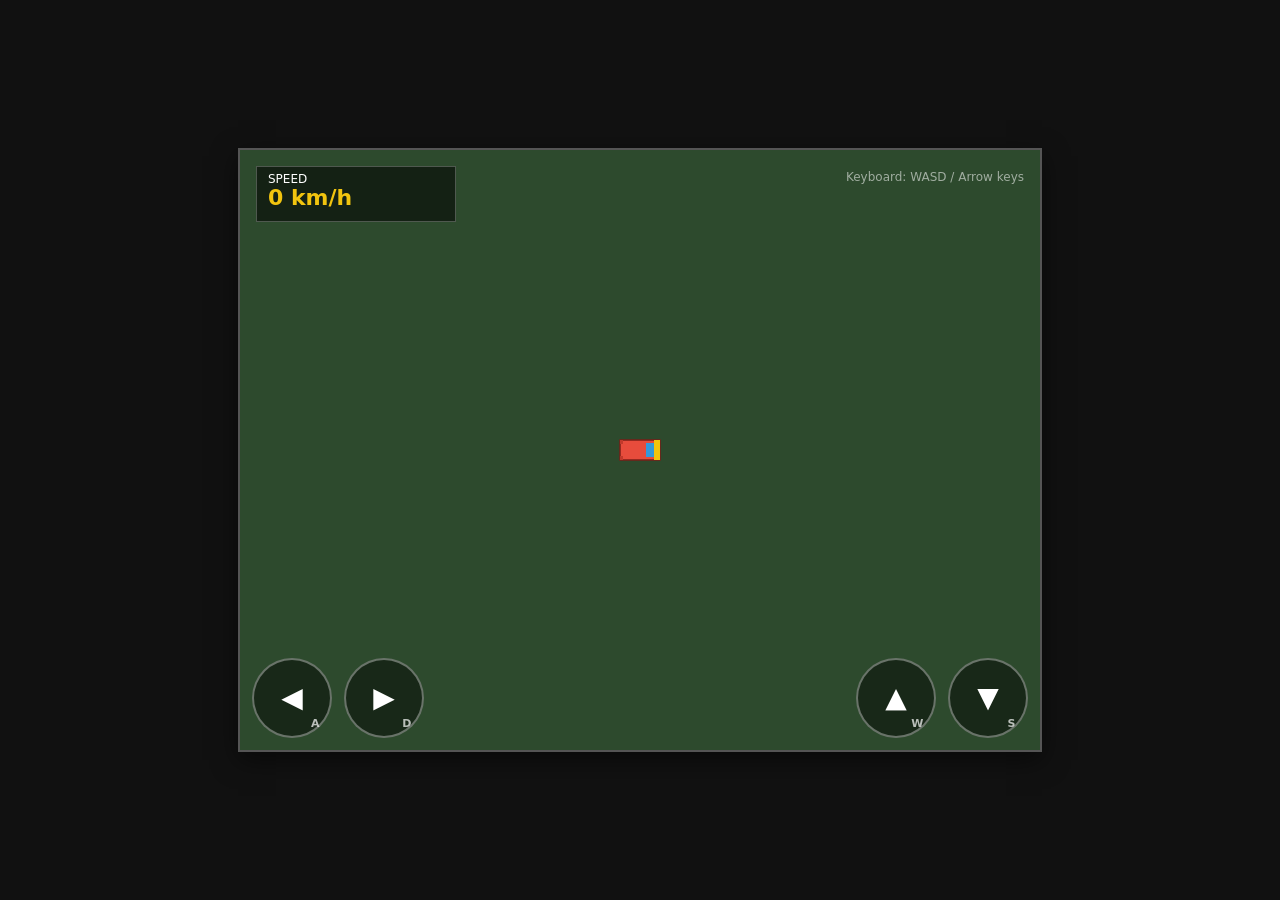
<file: index.html>
<!DOCTYPE html>
<html lang="en">
<head>
  <meta charset="UTF-8" />
  <meta name="viewport" content="width=device-width, initial-scale=1.0" />
  <title>2D Car Racing Game</title>
  <link rel="stylesheet" href="style.css" />
</head>
<body>
  <div id="game-wrapper">
    <canvas id="game" width="800" height="600"></canvas>

    <div id="touch-controls" aria-label="Touch controls">
      <div class="touch-cluster touch-left">
        <button type="button" class="touch-btn" data-key="a" aria-label="Turn left">
          <span class="touch-icon">&#9664;</span>
          <span class="touch-label">A</span>
        </button>
        <button type="button" class="touch-btn" data-key="d" aria-label="Turn right">
          <span class="touch-icon">&#9654;</span>
          <span class="touch-label">D</span>
        </button>
      </div>
      <div class="touch-cluster touch-right">
        <button type="button" class="touch-btn" data-key="w" aria-label="Accelerate">
          <span class="touch-icon">&#9650;</span>
          <span class="touch-label">W</span>
        </button>
        <button type="button" class="touch-btn" data-key="s" aria-label="Brake / reverse">
          <span class="touch-icon">&#9660;</span>
          <span class="touch-label">S</span>
        </button>
      </div>
    </div>
  </div>

  <script type="module" src="js/main.js"></script>
</body>
</html>
</file>
<file: style.css>
* {
  margin: 0;
  padding: 0;
  box-sizing: border-box;
}

html, body {
  width: 100%;
  height: 100%;
  background: #111;
  color: #eee;
  font-family: system-ui, -apple-system, "Segoe UI", Roboto, sans-serif;
  overflow: hidden;
}

body {
  display: flex;
  align-items: center;
  justify-content: center;
  min-height: 100vh;
  padding: 8px;
}

#game-wrapper {
  position: relative;
  display: inline-block;
  line-height: 0;
  max-width: 100%;
}

canvas {
  background: #2d4a2d;
  border: 2px solid #555;
  display: block;
  max-width: 100%;
  height: auto;
  image-rendering: pixelated;
  box-shadow: 0 8px 24px rgba(0, 0, 0, 0.5);
}

/* ----- Touch controls ----- */
#touch-controls {
  position: absolute;
  left: 0;
  right: 0;
  bottom: 14px;
  display: flex;
  justify-content: space-between;
  padding: 0 14px;
  /* The container is a no-hit zone; individual buttons re-enable it. */
  pointer-events: none;
  z-index: 10;
}

.touch-cluster {
  display: flex;
  gap: 12px;
  pointer-events: auto;
}

.touch-btn {
  position: relative;
  width: 80px;
  height: 80px;
  border-radius: 50%;
  background: rgba(0, 0, 0, 0.45);
  border: 2px solid rgba(255, 255, 255, 0.35);
  color: #fff;
  font-size: 28px;
  display: flex;
  align-items: center;
  justify-content: center;
  -webkit-user-select: none;
  user-select: none;
  -webkit-touch-callout: none;
  touch-action: manipulation;
  cursor: pointer;
  padding: 0;
  font-family: inherit;
  transition: transform 0.05s ease, background 0.1s ease, border-color 0.1s ease;
}

.touch-btn:active,
.touch-btn.pressed {
  background: rgba(241, 196, 15, 0.45);
  border-color: #f1c40f;
  transform: scale(0.92);
}

.touch-icon {
  display: block;
  line-height: 1;
  pointer-events: none;
}

.touch-label {
  position: absolute;
  bottom: 6px;
  right: 10px;
  font-size: 11px;
  font-weight: 600;
  color: rgba(255, 255, 255, 0.7);
  letter-spacing: 0.5px;
  pointer-events: none;
}

/* Slightly smaller buttons on narrow screens so they don't dominate. */
@media (max-width: 600px) {
  .touch-btn {
    width: 68px;
    height: 68px;
    font-size: 24px;
  }
  .touch-label {
    font-size: 10px;
    bottom: 4px;
    right: 8px;
  }
}
</file>
